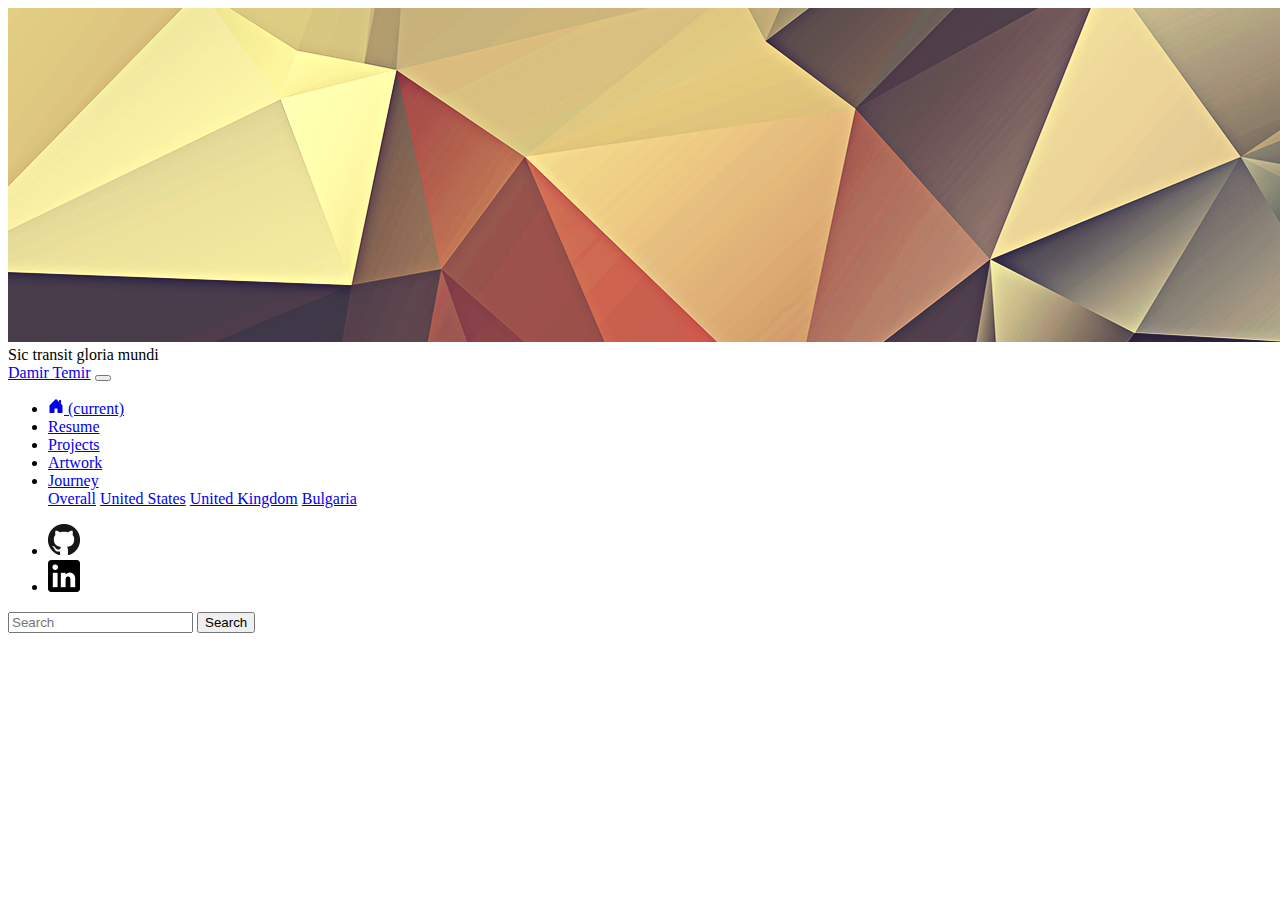
<file: Problem Set #8/homepage/nav.html>
<!DOCTYPE html>
<html lang="en">
    <title>Navigation Bar</title>
    <div class="header-img img-fluid container-header">
        <img src="images/navbar-cropped-2.png" class="img-fluid image-header" alt="header image">
        <div class="overlay-header">
            <div class="text-header">Sic transit gloria mundi</div>
        </div>
    </div>
    <div>
    <nav class="navbar navbar-expand-md navbar-dark bg-dark">
        <a class="navbar-brand" href="https://www.linkedin.com/in/damirtemir/">Damir Temir</a>
        <button class="navbar-toggler" type="button" data-toggle="collapse" data-target="#navbarsExampleDefault" aria-controls="navbarsExampleDefault" aria-expanded="false" aria-label="Toggle navigation">
            <span class="navbar-toggler-icon"></span>
        </button>
        <div class="collapse navbar-collapse" id="navbarsExampleDefault">
            <ul class="navbar-nav mr-auto">
                <li class="nav-item active">
                    <a class="nav-link" href="index.html">
                        <!-- Home Icon -->
                        <svg width="1em" height="1em" viewBox="0 0 16 16" class="bi bi-house-door-fill" fill="currentColor" xmlns="http://www.w3.org/2000/svg">
                            <path d="M6.5 10.995V14.5a.5.5 0 0 1-.5.5H2a.5.5 0 0 1-.5-.5v-7a.5.5 0 0 1 .146-.354l6-6a.5.5 0 0 1 .708 0l6 6a.5.5 0 0 1 .146.354v7a.5.5 0 0 1-.5.5h-4a.5.5 0 0 1-.5-.5V11c0-.25-.25-.5-.5-.5H7c-.25 0-.5.25-.5.495z"/>
                            <path fill-rule="evenodd" d="M13 2.5V6l-2-2V2.5a.5.5 0 0 1 .5-.5h1a.5.5 0 0 1 .5.5z"/>
                        </svg>
                        <span class="sr-only">(current)</span>

                    </a>
                </li>
                <li class="nav-item">
                    <a class="nav-link" href="resume.html">Resume</a>
                </li>
                <li class="nav-item">
                    <a class="nav-link" href="projects.html">Projects</a>
                </li>
                <li class="nav-item">
                    <a class="nav-link" href="art.html">Artwork</a>
                </li>
                <li class="nav-item dropdown">
                    <a class="nav-link dropdown-toggle" href="#" id="dropdown01" data-toggle="dropdown" aria-haspopup="true" aria-expanded="false">Journey</a>
                    <div class="dropdown-menu" aria-labelledby="dropdown01">
                        <a class="dropdown-item" href="journey.html">Overall</a>
                        <a class="dropdown-item" href="#">United States</a>
                        <a class="dropdown-item" href="#">United Kingdom</a>
                        <a class="dropdown-item" href="#">Bulgaria</a>
                    </div>
                </li>
            </ul>
            <ul class="navbar-nav mr-right">
                <li class="nav-item">
                    <a class="nav-link" href="https://github.com/dtemir">
                        <img src="images/github.png" class="img-fluid img-thumbnail" alt="Github Logo">
                    </a>
                </li>
                <li class="nav-item">
                    <a class="nav-link" href="https://www.linkedin.com/in/damirtemir/">
                        <img src="images/linkedin.png" class="img-fluid img-thumbnail" alt="LinkedIn Logo">
                    </a>
                </li>
            </ul>
            <form class="form-inline my-2 my-lg-0">
                <input class="form-control mr-sm-2" type="text" placeholder="Search" aria-label="Search">
                <button class="btn btn-secondary my-2 my-sm-0" type="submit">Search</button>
            </form>
        </div>
    </nav>
    </div>
</html>
</file>
